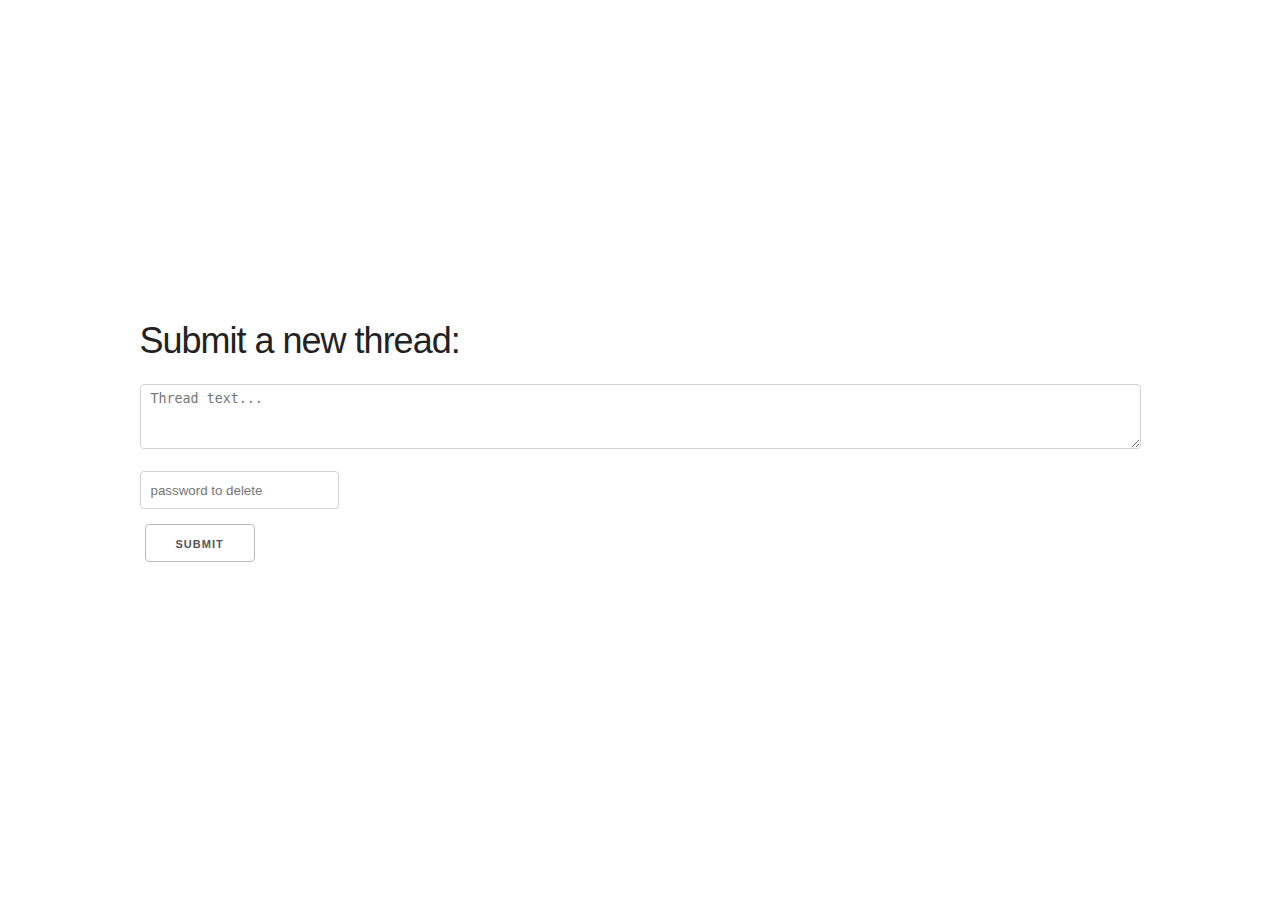
<file: views/board.html>
<!DOCTYPE html>
<html>
  <head>
    <title>Anonymous Message Board</title>
    <meta name="description" content="freeCodeCamp project boilerplate">
    <link id="favicon" rel="icon" href="https://cdn.freecodecamp.org/universal/favicons/favicon-32x32.png" type="image/x-icon">
    <meta charset="utf-8">
    <meta http-equiv="X-UA-Compatible" content="IE=edge">
    <meta name="viewport" content="width=device-width, initial-scale=1">
    <link rel="stylesheet" href="/public/style.css">
  </head>
  <body>
    <header>
      <h1 id='boardTitle'></h1>
    </header>
    
    <div id='submitNewThread'>
      <h3>Submit a new thread:</h3>
      <form id="newThread" method="post" action="/api/">
        <textarea rows="8" cols="120" type='text' placeholder='Thread text...' name='text' required=''></textarea><br>
        <input type='text' placeholder='password to delete' name='delete_password' required=''><br>
        <input type="submit" value="Submit">
      </form>
    </div>
    
    <div id='boardDisplay'></div>
    
    
    
    <script src="https://code.jquery.com/jquery-2.2.1.min.js"
            integrity="sha256-gvQgAFzTH6trSrAWoH1iPo9Xc96QxSZ3feW6kem+O00="
            crossorigin="anonymous"></script>
    <script>
      $(function() {
        var currentBoard = window.location.pathname.slice(3,-1);
        console.log(window.location.pathname)
        var url = "/api/threads/"+currentBoard;
        $('#boardTitle').text('Welcome to '+window.location.pathname)
        $.ajax({
          type: "GET",
          url: url,
          success: function(data)
          {
            var boardThreads= [];
            //
            // THIS ARRAY SET UP IS FOR CODE READABILITIES AND TESTING!
            // THIS IS NOT WHAT IT WOULD LOOK LIKE TO GO LIVE
            //
            data.forEach(function(ele) {
              console.log(ele);//can I use typeScript please?!
              var thread = ['<div class="thread">'];
              thread.push('<div class="main">')
              thread.push('<p class="id">id: '+ele._id+' ('+ele.created_on+')</p>');
              thread.push('<form id="reportThread"><input type="hidden" name="report_id" value="'+ele._id+'"><input type="submit" value="Report"></form>');
              thread.push('<form id="deleteThread"><input type="hidden" value="'+ele._id+'" name="thread_id" required=""><input type="text" placeholder="password" name="delete_password" required=""><input type="submit" value="Delete"></form>');
              thread.push('<h3>'+ele.thread_title+'</h3>');
              thread.push('</div><div class="replies">');
              var hiddenCount = ele.replycount - 3;
              if (hiddenCount < 1) { hiddenCount = 0 };
              thread.push('<h5>'+ele.replycount+' replies total ('+hiddenCount+' hidden)- <a href="'+window.location.pathname+ele._id+'">See the full thread here</a>.</h5>');
              ele.replies.forEach(function(rep) {
                thread.push('<div class="reply">')
                thread.push('<p class="id">id: '+rep._id+' ('+rep.created_on+')</p>');
                thread.push('<form id="reportReply"><input type="hidden" name="thread_id" value="'+ele._id+'"><input type="hidden" name="reply_id" value="'+rep._id+'"><input type="submit" value="Report"></form>');
                thread.push('<form id="deleteReply"><input type="hidden" value="'+ele._id+'" name="thread_id" required=""><input type="hidden" value="'+rep._id+'" name="reply_id" required=""><input type="text" placeholder="password" name="delete_password" required=""><input type="submit" value="Delete"></form>');
                thread.push('<p>'+rep.reply_text+'</p>');
                thread.push('</div>')
              });
              thread.push('<div class="newReply">')
              thread.push('<form action="/api/replies/'+currentBoard+'/" method="post" id="newReply">');
              thread.push('<input type="hidden" name="thread_id" value="'+ele._id+'">');
              thread.push('<textarea rows="5" cols="80" type="text" placeholder="Quick reply..." name="text" required=""></textarea><br>');
              thread.push('<input type="text" placeholder="password to delete" name="delete_password" required=""><input style="margin-left: 5px" type="submit" value="Submit">')
              thread.push('</form></div></div></div>')
              boardThreads.push(thread.join(''));
            });
            $('#boardDisplay').html(boardThreads.join(''));
          }
        });
        
        $('#newThread').submit(function(){
          $(this).attr('action', "/api/threads/" + currentBoard);
        });
        
        $('#boardDisplay').on('submit','#reportThread', function(e) {
          var url = "/api/threads/"+currentBoard;
          $.ajax({
            type: "PUT",
            url: url,
            data: $(this).serialize(),
            success: function(data) { alert(data) }
          });
          e.preventDefault();
        });
        $('#boardDisplay').on('submit','#reportReply', function(e) {
          var url = "/api/replies/"+currentBoard;
          $.ajax({
            type: "PUT",
            url: url,
            data: $(this).serialize(),
            success: function(data) { alert(data) }
          });
          e.preventDefault();
        });
        $('#boardDisplay').on('submit','#deleteThread', function(e) {
          var url = "/api/threads/"+currentBoard;
          $.ajax({
            type: "DELETE",
            url: url,
            data: $(this).serialize(),
            success: function(data) { alert(data) }
          });
          e.preventDefault();
        });        
        $('#boardDisplay').on('submit','#deleteReply', function(e) {
          var url = "/api/replies/"+currentBoard;
          $.ajax({
            type: "DELETE",
            url: url,
            data: $(this).serialize(),
            success: function(data) { alert(data) }
          });
          e.preventDefault();
        });              
      });
   </script>
  </body>
</html>
</file>
<file: public/style.css>
* {
  margin: 0px;
  padding: 0px;
}

body {
  padding: 10px;
}

.replies {
  margin-left: 50px;
}

.reply {
  border: 1px dotted black;
  margin: 5px;
  padding: 5px;
}

.newReply {
  margin: 10px 5px 10px 5px;
}

.thread {
  border: 2px solid black;
  padding: 5px;
  margin-bottom: 5px;
}

.id {
  font-size: 10.5px;
}

#submitNewThread {
  margin: 50px;
}


/*
* Skeleton V2.0.4
* Copyright 2014, Dave Gamache
* www.getskeleton.com
* Free to use under the MIT license.
* http://www.opensource.org/licenses/mit-license.php
* 12/29/2014
*/


/* Table of contents
––––––––––––––––––––––––––––––––––––––––––––––––––
- Grid
- Base Styles
- Typography
- Links
- Buttons
- Forms
- Lists
- Code
- Tables
- Spacing
- Utilities
- Clearing
- Media Queries
*/


/* Grid
–––––––––––––––––––––––––––––––––––––––––––––––––– */
.container {
  position: relative;
  width: 100%;
  max-width: 960px;
  margin: 0 auto;
  padding: 0 20px;
  box-sizing: border-box; }
.column,
.columns {
  width: 100%;
  float: left;
  box-sizing: border-box; }

/* For devices larger than 400px */
@media (min-width: 400px) {
  .container {
    width: 85%;
    padding: 0; }
}

/* For devices larger than 550px */
@media (min-width: 550px) {
  .container {
    width: 80%; }
  .column,
  .columns {
    margin-left: 4%; }
  .column:first-child,
  .columns:first-child {
    margin-left: 0; }

  .one.column,
  .one.columns                    { width: 4.66666666667%; }
  .two.columns                    { width: 13.3333333333%; }
  .three.columns                  { width: 22%;            }
  .four.columns                   { width: 30.6666666667%; }
  .five.columns                   { width: 39.3333333333%; }
  .six.columns                    { width: 48%;            }
  .seven.columns                  { width: 56.6666666667%; }
  .eight.columns                  { width: 65.3333333333%; }
  .nine.columns                   { width: 74.0%;          }
  .ten.columns                    { width: 82.6666666667%; }
  .eleven.columns                 { width: 91.3333333333%; }
  .twelve.columns                 { width: 100%; margin-left: 0; }

  .one-third.column               { width: 30.6666666667%; }
  .two-thirds.column              { width: 65.3333333333%; }

  .one-half.column                { width: 48%; }

  /* Offsets */
  .offset-by-one.column,
  .offset-by-one.columns          { margin-left: 8.66666666667%; }
  .offset-by-two.column,
  .offset-by-two.columns          { margin-left: 17.3333333333%; }
  .offset-by-three.column,
  .offset-by-three.columns        { margin-left: 26%;            }
  .offset-by-four.column,
  .offset-by-four.columns         { margin-left: 34.6666666667%; }
  .offset-by-five.column,
  .offset-by-five.columns         { margin-left: 43.3333333333%; }
  .offset-by-six.column,
  .offset-by-six.columns          { margin-left: 52%;            }
  .offset-by-seven.column,
  .offset-by-seven.columns        { margin-left: 60.6666666667%; }
  .offset-by-eight.column,
  .offset-by-eight.columns        { margin-left: 69.3333333333%; }
  .offset-by-nine.column,
  .offset-by-nine.columns         { margin-left: 78.0%;          }
  .offset-by-ten.column,
  .offset-by-ten.columns          { margin-left: 86.6666666667%; }
  .offset-by-eleven.column,
  .offset-by-eleven.columns       { margin-left: 95.3333333333%; }

  .offset-by-one-third.column,
  .offset-by-one-third.columns    { margin-left: 34.6666666667%; }
  .offset-by-two-thirds.column,
  .offset-by-two-thirds.columns   { margin-left: 69.3333333333%; }

  .offset-by-one-half.column,
  .offset-by-one-half.columns     { margin-left: 52%; }

}


/* Base Styles
–––––––––––––––––––––––––––––––––––––––––––––––––– */
/* NOTE
html is set to 62.5% so that all the REM measurements throughout Skeleton
are based on 10px sizing. So basically 1.5rem = 15px :) */
html {
  font-size: 62.5%; }
body {
  font-size: 1.5em; /* currently ems cause chrome bug misinterpreting rems on body element */
  line-height: 1.6;
  font-weight: 400;
  font-family: "Raleway", "HelveticaNeue", "Helvetica Neue", Helvetica, Arial, sans-serif;
  color: #222; }


/* Typography
–––––––––––––––––––––––––––––––––––––––––––––––––– */
h1, h2, h3, h4, h5, h6 {
  margin-top: 0;
  margin-bottom: 2rem;
  font-weight: 300; }
h1 { font-size: 4.0rem; line-height: 1.2;  letter-spacing: -.1rem;}
h2 { font-size: 3.6rem; line-height: 1.25; letter-spacing: -.1rem; }
h3 { font-size: 3.0rem; line-height: 1.3;  letter-spacing: -.1rem; }
h4 { font-size: 2.4rem; line-height: 1.35; letter-spacing: -.08rem; }
h5 { font-size: 1.8rem; line-height: 1.5;  letter-spacing: -.05rem; }
h6 { font-size: 1.5rem; line-height: 1.6;  letter-spacing: 0; }

/* Larger than phablet */
@media (min-width: 550px) {
  h1 { font-size: 5.0rem; }
  h2 { font-size: 4.2rem; }
  h3 { font-size: 3.6rem; }
  h4 { font-size: 3.0rem; }
  h5 { font-size: 2.4rem; }
  h6 { font-size: 1.5rem; }
}

p {
  margin-top: 0; }


/* Links
–––––––––––––––––––––––––––––––––––––––––––––––––– */
a {
  color: #1EAEDB; }
a:hover {
  color: #0FA0CE; }


/* Buttons
–––––––––––––––––––––––––––––––––––––––––––––––––– */
.button,
button,
input[type="submit"],
input[type="reset"],
input[type="button"] {
  display: inline-block;
  height: 38px;
  padding: 0 30px;
  color: #555;
  text-align: center;
  font-size: 11px;
  font-weight: 600;
  line-height: 38px;
  letter-spacing: .1rem;
  text-transform: uppercase;
  text-decoration: none;
  white-space: nowrap;
  background-color: transparent;
  border-radius: 4px;
  border: 1px solid #bbb;
  cursor: pointer;
  box-sizing: border-box; }
.button:hover,
button:hover,
input[type="submit"]:hover,
input[type="reset"]:hover,
input[type="button"]:hover,
.button:focus,
button:focus,
input[type="submit"]:focus,
input[type="reset"]:focus,
input[type="button"]:focus {
  color: #333;
  border-color: #888;
  outline: 0; }
.button.button-primary,
button.button-primary,
input[type="submit"].button-primary,
input[type="reset"].button-primary,
input[type="button"].button-primary {
  color: #FFF;
  background-color: #33C3F0;
  border-color: #33C3F0; }
.button.button-primary:hover,
button.button-primary:hover,
input[type="submit"].button-primary:hover,
input[type="reset"].button-primary:hover,
input[type="button"].button-primary:hover,
.button.button-primary:focus,
button.button-primary:focus,
input[type="submit"].button-primary:focus,
input[type="reset"].button-primary:focus,
input[type="button"].button-primary:focus {
  color: #FFF;
  background-color: #1EAEDB;
  border-color: #1EAEDB; }


/* Forms
–––––––––––––––––––––––––––––––––––––––––––––––––– */
input[type="email"],
input[type="number"],
input[type="search"],
input[type="text"],
input[type="tel"],
input[type="url"],
input[type="password"],
textarea,
select {
  height: 38px;
  padding: 6px 10px; /* The 6px vertically centers text on FF, ignored by Webkit */
  background-color: #fff;
  border: 1px solid #D1D1D1;
  border-radius: 4px;
  box-shadow: none;
  box-sizing: border-box; }
/* Removes awkward default styles on some inputs for iOS */
input[type="email"],
input[type="number"],
input[type="search"],
input[type="text"],
input[type="tel"],
input[type="url"],
input[type="password"],
textarea {
  -webkit-appearance: none;
     -moz-appearance: none;
          appearance: none; }
textarea {
  min-height: 65px;
  padding-top: 6px;
  padding-bottom: 6px; }
input[type="email"]:focus,
input[type="number"]:focus,
input[type="search"]:focus,
input[type="text"]:focus,
input[type="tel"]:focus,
input[type="url"]:focus,
input[type="password"]:focus,
textarea:focus,
select:focus {
  border: 1px solid #33C3F0;
  outline: 0; }
label,
legend {
  display: block;
  margin-bottom: .5rem;
  font-weight: 600; }
fieldset {
  padding: 0;
  border-width: 0; }
input[type="checkbox"],
input[type="radio"] {
  display: inline; }
label > .label-body {
  display: inline-block;
  margin-left: .5rem;
  font-weight: normal; }


/* Lists
–––––––––––––––––––––––––––––––––––––––––––––––––– */
ul {
  list-style: circle inside; }
ol {
  list-style: decimal inside; }
ol, ul {
  padding-left: 0;
  margin-top: 0; }
ul ul,
ul ol,
ol ol,
ol ul {
  margin: 1.5rem 0 1.5rem 3rem;
  font-size: 90%; }
li {
  margin-bottom: 1rem; }


/* Code
–––––––––––––––––––––––––––––––––––––––––––––––––– */
code {
  padding: .2rem .5rem;
  margin: 0 .2rem;
  font-size: 90%;
  white-space: nowrap;
  background: #F1F1F1;
  border: 1px solid #E1E1E1;
  border-radius: 4px; }
pre > code {
  display: block;
  padding: 1rem 1.5rem;
  white-space: pre; }


/* Tables
–––––––––––––––––––––––––––––––––––––––––––––––––– */
th,
td {
  padding: 12px 15px;
  text-align: left;
  border-bottom: 1px solid #E1E1E1; }
th:first-child,
td:first-child {
  padding-left: 0; }
th:last-child,
td:last-child {
  padding-right: 0; }


/* Spacing
–––––––––––––––––––––––––––––––––––––––––––––––––– */
button,
.button {
  margin-bottom: 1rem; }
input,
textarea,
select,
fieldset {
  margin-bottom: 1.5rem; }
pre,
blockquote,
dl,
figure,
table,
p,
ul,
ol,
form {
  margin-bottom: 2.5rem; }


/* Utilities
–––––––––––––––––––––––––––––––––––––––––––––––––– */
.u-full-width {
  width: 100%;
  box-sizing: border-box; }
.u-max-full-width {
  max-width: 100%;
  box-sizing: border-box; }
.u-pull-right {
  float: right; }
.u-pull-left {
  float: left; }


/* Misc
–––––––––––––––––––––––––––––––––––––––––––––––––– */
hr {
  margin-top: 3rem;
  margin-bottom: 3.5rem;
  border-width: 0;
  border-top: 1px solid #E1E1E1; }


/* Clearing
–––––––––––––––––––––––––––––––––––––––––––––––––– */

/* Self Clearing Goodness */
.container:after,
.row:after,
.u-cf {
  content: "";
  display: table;
  clear: both; }


/* Media Queries
–––––––––––––––––––––––––––––––––––––––––––––––––– */
/*
Note: The best way to structure the use of media queries is to create the queries
near the relevant code. For example, if you wanted to change the styles for buttons
on small devices, paste the mobile query code up in the buttons section and style it
there.
*/


/* Larger than mobile */
@media (min-width: 400px) {}

/* Larger than phablet (also point when grid becomes active) */
@media (min-width: 550px) {}

/* Larger than tablet */
@media (min-width: 750px) {}

/* Larger than desktop */
@media (min-width: 1000px) {}

/* Larger than Desktop HD */
@media (min-width: 1200px) {}



/* My Styles */
/* Layouts */
html{
	height: 100%;
}

body{
	min-height: 100%;
	margin: 0px;
	padding: 0px;
	display: flex;
	flex-direction: column;
	justify-content: center;
	align-items: center;
}

#boardTitle{
	text-transform: capitalize
}

.threadHead{
    display: flex;
    flex-direction: row;
    justify-content: flex-end;
    align-items: center;
}

.id, #reportThread, #deleteThread{
    margin: 5px;
}

input[type="submit"]{
    margin-left: 5px;
    margin-right: 5px;
}

.thread{
    padding: 10px;
    border-radius:3px;
    border: none;
    box-shadow: 0px 3px 15px rgba(0,0,0,0.2);
    margin-left: 10px;
    margin-bottom: 15px;
    background-color: #414A59;
    color: #F5F6F7;
}
#deleteThread input[type='submit']{
    color: #F5F6F7;
}

#reportThread input[type='submit']{
    color: #F5F6F7;
}

.replies{
	margin-left: 0px;
}

.reply{
    padding: 10px;
    border-radius:3px;
    border: none;
    box-shadow: 0px 3px 15px rgba(0,0,0,0.1);
    margin-left: 5px;
    margin-bottom: 10px;
    background-color: #4b5162;
}

#reportReply input[type='submit'], #deleteReply input[type='submit']{
    color: #F5F6F7;
}
.id, #reportreply, #deleteReply{
    margin: 5px;
}

.replyHead{
    display: flex;
    flex-direction: row;
    justify-content: flex-end;
    align-items: center;
}

#reportReply{
    margin-bottom: 0px;
}

.id{
	font-size: 13px;
}

.reply{
    padding-left: 25px;
}

.thread{
    max-width: 1000px;
}

.reply{
    max-width: 850px;
}

.top{
    display: flex;
    flex-direction: row;
    justify-content: space-between;
    align-items: center;
}

#newReply{
    display: flex;
    justify-content: center;
    align-items: flex-start;
    flex-direction: column;
    margin-top: 30px;
}

.submitReply input[type='submit']{
    color: #F5F6F7;
}

.footer{
    display: flex;
    flex-direction: row;
    justify-content: center;
    width: 100%;
}

.thread > p{
    font-size: 18px;
}

#testui{
    margin-left: 0px;
    width: 100%;
    margin: 10px;
    margin-top: 50px;
    margin-bottom: 30px;
}
</file>
